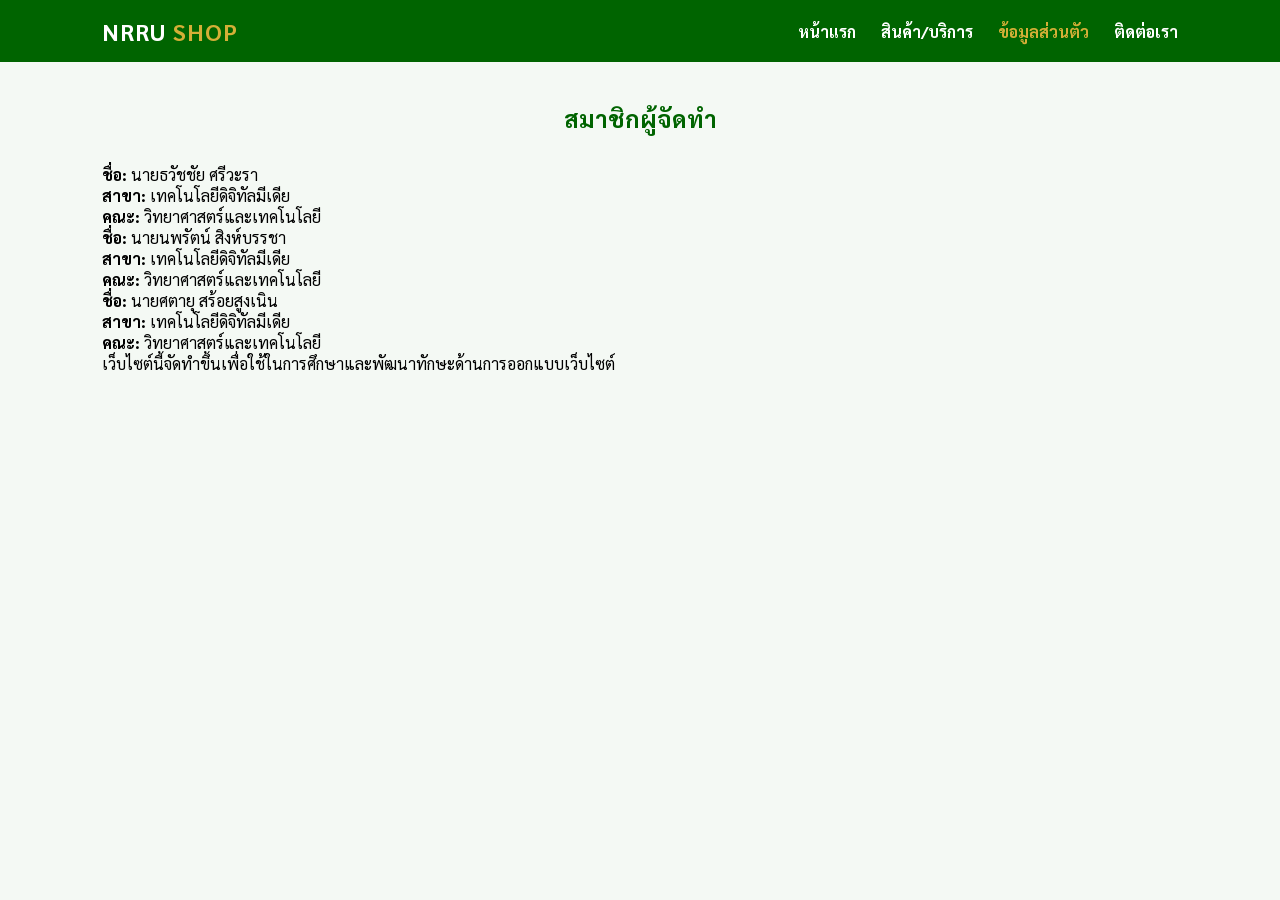
<file: about.html>
<!DOCTYPE html>
<html lang="th">
<head>
    <meta charset="UTF-8">
    <meta name="viewport" content="width=device-width, initial-scale=1.0">
    <title>เกี่ยวกับเรา | NRRU SHOP</title>
    <link rel="stylesheet" href="style.css">
    <link href="https://fonts.googleapis.com/css2?family=Sarabun:wght@300;400;700&display=swap" rel="stylesheet">
</head>
<body>
<header>
    <nav class="navbar">
        <div class="logo">NRRU <span>SHOP</span></div>
        <ul class="nav-links">
            <li><a href="index.html">หน้าแรก</a></li>
            <li><a href="Salespage.html">สินค้า/บริการ</a></li>
            <li><a href="about.html" class="active">ข้อมูลส่วนตัว</a></li>
            <li><a href="contact.html">ติดต่อเรา</a></li>
        </ul>
    </nav>
</header>

<main class="container">
    <section class="about-section">
        <h2 class="section-title">สมาชิกผู้จัดทำ</h2>
        <div class="about-card">
            <p><strong>ชื่อ:</strong> นายธวัชชัย ศรีวะรา</p>
            <p><strong>สาขา:</strong> เทคโนโลยีดิจิทัลมีเดีย</p>
            <p><strong>คณะ:</strong> วิทยาศาสตร์และเทคโนโลยี</p>
        </div>
        <div class="about-card">
            <p><strong>ชื่อ:</strong> นายนพรัตน์ สิงห์บรรชา</p>
            <p><strong>สาขา:</strong> เทคโนโลยีดิจิทัลมีเดีย</p>
            <p><strong>คณะ:</strong> วิทยาศาสตร์และเทคโนโลยี</p>
        </div>
        <div class="about-card">
            <p><strong>ชื่อ:</strong> นายศตายุ สร้อยสูงเนิน</p>
            <p><strong>สาขา:</strong> เทคโนโลยีดิจิทัลมีเดีย</p>
            <p><strong>คณะ:</strong> วิทยาศาสตร์และเทคโนโลยี</p>
        </div>
        <p class="about-desc">เว็บไซต์นี้จัดทำขึ้นเพื่อใช้ในการศึกษาและพัฒนาทักษะด้านการออกแบบเว็บไซต์</p>
    </section>
</main>
</body>
</html>
</file>
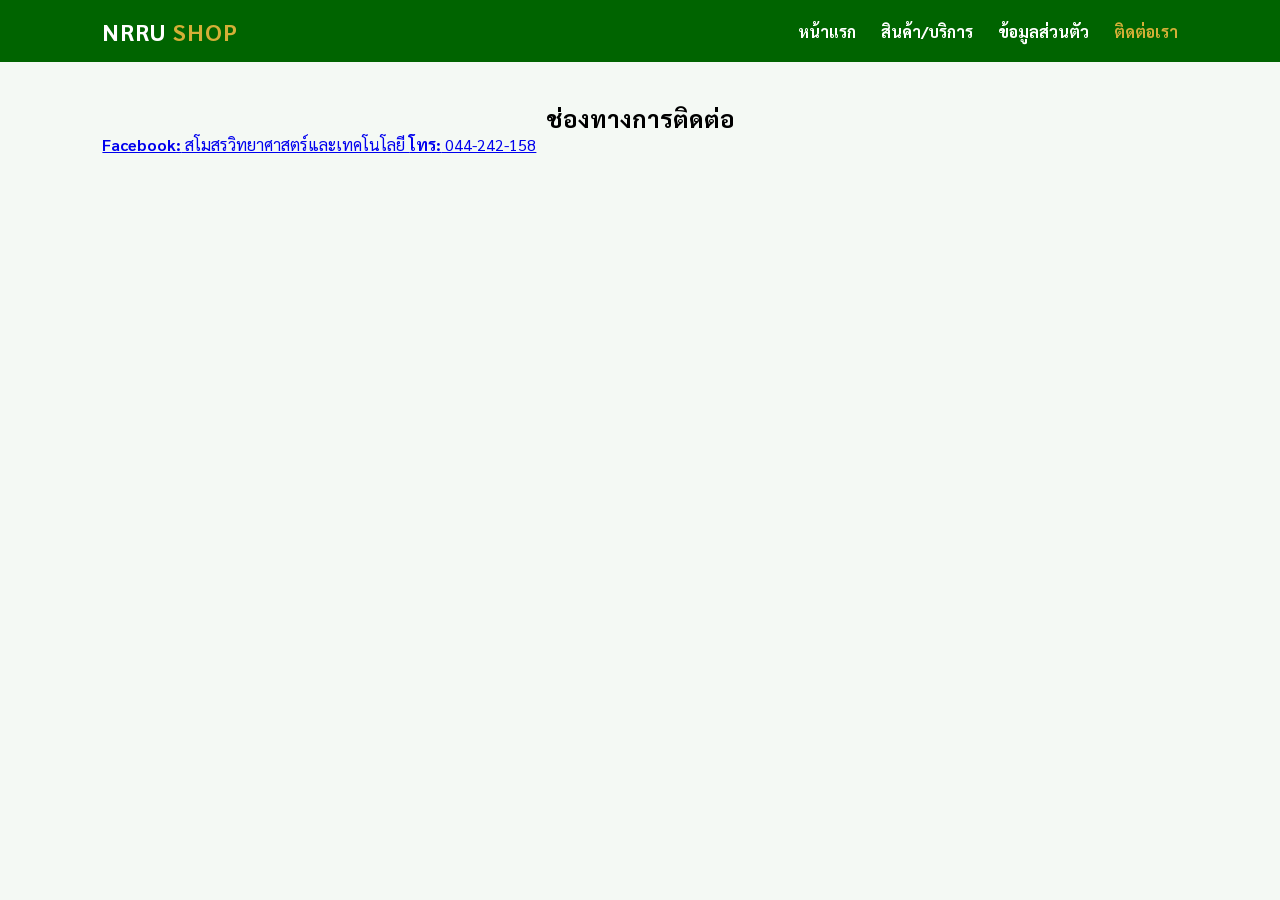
<file: contact.html>
<!DOCTYPE html>
<html lang="th">
<head>
    <meta charset="UTF-8">
    <meta name="viewport" content="width=device-width, initial-scale=1.0">
    <title>ติดต่อเรา | NRRU SHOP</title>
    <link rel="stylesheet" href="style.css">
    <link href="https://fonts.googleapis.com/css2?family=Sarabun:wght@300;400;700&display=swap" rel="stylesheet">
</head>
<body>
<header>
    <nav class="navbar">
        <div class="logo">NRRU <span>SHOP</span></div>
        <ul class="nav-links">
            <li><a href="index.html">หน้าแรก</a></li>
            <li><a href="Salespage.html">สินค้า/บริการ</a></li>
            <li><a href="about.html">ข้อมูลส่วนตัว</a></li>
            <li><a href="contact.html" class="active">ติดต่อเรา</a></li>
        </ul>
    </nav>
</header>

<main class="container">
    <section class="contact-form-box">
        <h2 style="text-align:center;">ช่องทางการติดต่อ</h2>
        <div class="contact-buttons">
            <a href="https://www.facebook.com/SCI.NRRU/" target="_blank" class="contact-btn facebook">
                <strong>Facebook:</strong> สโมสรวิทยาศาสตร์และเทคโนโลยี
            </a>
            <a href="tel:044242158" class="contact-btn phone">
                <strong>โทร:</strong> 044-242-158
            </a>
        </div>
    </section>
</main>
</body>
</html>
</file>
<file: style.css>
/* ===================== */
/* 🎨 THEME COLORS */
/* ===================== */
:root {
    --primary-green: #006400;
    --green-hover: #004d00;
    --gold: #d4af37;
    --light-bg: #f4f9f4;
    --white: #ffffff;
    --dark: #222;
}

/* ===================== */
/* RESET */
/* ===================== */
* {
    margin: 0;
    padding: 0;
    box-sizing: border-box;
}

body {
    font-family: 'Sarabun', sans-serif;
    background: var(--light-bg);
}

/* ===================== */
/* NAVBAR */
/* ===================== */
.navbar {
    display: flex;
    justify-content: space-between;
    align-items: center;
    padding: 15px 8%;
    background: var(--primary-green);
    color: white;
    position: sticky;
    top: 0;
    z-index: 1000;
}

.logo {
    font-size: 24px;
    font-weight: bold;
    letter-spacing: 1px;
}

.logo span {
    color: var(--gold);
}

.nav-links {
    display: flex;
    list-style: none;
    gap: 25px;
}

.nav-links a {
    color: white;
    text-decoration: none;
    font-weight: bold;
    transition: 0.3s;
}

.nav-links a:hover, .nav-links a.active {
    color: var(--gold);
}

/* ===================== */
/* CART STATUS */
/* ===================== */
.cart-container {
    padding: 10px 8%;
    display: flex;
    justify-content: flex-end;
    background: #e8f5e9;
}

.cart-status {
    background: white;
    padding: 8px 20px;
    border-radius: 30px;
    display: flex;
    align-items: center;
    gap: 10px;
    box-shadow: 0 2px 5px rgba(0,0,0,0.1);
}

.cart-icon {
    width: 24px;
}

/* ===================== */
/* HERO SECTION */
/* ===================== */
.hero-v2 {
    height: 60vh;
    background: url('img/32.png'); /* แก้เป็น .png ตามรูปตะกร้า/พื้นหลัง */
    background-size: cover;
    background-position: center;
    position: relative;
}

.hero-overlay {
    position: absolute;
    top: 0;
    left: 0;
    width: 100%;
    height: 100%;
    background: rgba(0, 0, 0, 0.5);
    display: flex;
    align-items: center;
    justify-content: center;
}

.hero-content {
    text-align: center;
    color: white;
}

.btn-hero {
    display: inline-block;
    padding: 12px 30px;
    background: var(--gold);
    color: var(--dark);
    text-decoration: none;
    font-weight: bold;
    border-radius: 5px;
    margin-top: 20px;
}

/* ===================== */
/* PRODUCT GRID */
/* ===================== */
.container {
    padding: 40px 8%;
}

.section-title {
    text-align: center;
    margin-bottom: 30px;
    color: var(--primary-green);
}

.product-grid {
    display: grid;
    grid-template-columns: repeat(auto-fit, minmax(250px, 1fr));
    gap: 25px;
}

.product-card {
    background: white;
    padding: 20px;
    border-radius: 10px;
    text-align: center;
    box-shadow: 0 4px 15px rgba(0,0,0,0.1);
    transition: 0.3s;
}

.product-card:hover {
    transform: translateY(-5px);
}

.product-img-box img {
    max-width: 100%;
    height: 200px;
    object-fit: cover;
    border-radius: 5px;
}

.price {
    font-size: 20px;
    color: var(--primary-green);
    font-weight: bold;
    margin: 10px 0;
}

.btn-buy {
    background: var(--primary-green);
    color: white;
    border: none;
    padding: 10px 20px;
    border-radius: 5px;
    cursor: pointer;
    width: 100%;
}

.btn-buy:hover {
    background: var(--green-hover);
}

/* Footer */
footer {
    background: var(--primary-green);
    color: white;
    text-align: center;
    padding: 20px;
    margin-top: 40px;
}
</file>
